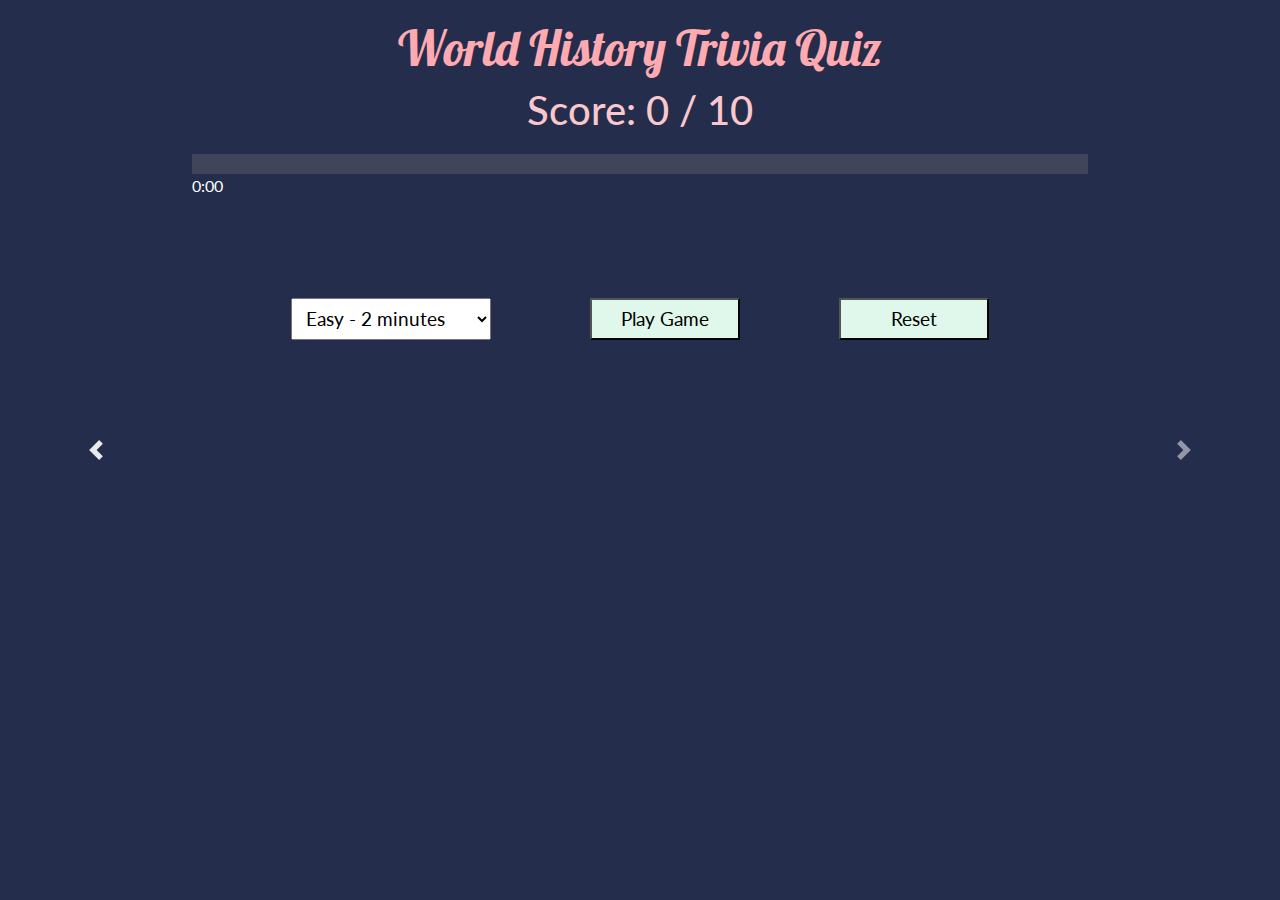
<file: index.html>
<!DOCTYPE html>
<html lang="en">
<head>
    <meta http-equiv="Content-Type" content="text/html; charset=utf-8">
    <meta name="viewport" content="width=device-width, initial-scale=1.0">
    <title>World History Trivia Game</title>
    <link rel="stylesheet" href="https://maxcdn.bootstrapcdn.com/bootstrap/4.0.0/css/bootstrap.min.css" integrity="sha384-Gn5384xqQ1aoWXA+058RXPxPg6fy4IWvTNh0E263XmFcJlSAwiGgFAW/dAiS6JXm" crossorigin="anonymous">
    <link rel="preconnect" href="https://fonts.gstatic.com">
    <link href="https://fonts.googleapis.com/css2?family=Lato:wght@400;700&family=Lobster&display=swap" rel="stylesheet">
    <link rel="stylesheet" href="style.css"> 
    <link rel="icon" href="pinkglobe.png"> 
    <script src="https://code.jquery.com/jquery-3.5.1.min.js" integrity="sha256-9/aliU8dGd2tb6OSsuzixeV4y/faTqgFtohetphbbj0=" crossorigin="anonymous"></script>

    <script src="https://cdnjs.cloudflare.com/ajax/libs/popper.js/1.12.9/umd/popper.min.js" integrity="sha384-ApNbgh9B+Y1QKtv3Rn7W3mgPxhU9K/ScQsAP7hUibX39j7fakFPskvXusvfa0b4Q" crossorigin="anonymous"></script>
    
    <script src="https://maxcdn.bootstrapcdn.com/bootstrap/4.0.0/js/bootstrap.min.js" integrity="sha384-JZR6Spejh4U02d8jOt6vLEHfe/JQGiRRSQQxSfFWpi1MquVdAyjUar5+76PVCmYl" crossorigin="anonymous"></script>
    <script src="app.js" charset="utf-8">  </script> 

</head>
<body>

    <header>

        <h1>World History Trivia Quiz</h1>

        <h2> Score: <span class="score"> 0 </span> / 10</h3>

    </header>

    <section class="progress-section">
        <div class="bar-container"> 
            <div class="bar" id="bar-bottom"></div>
            <div class= "bar" id="bar-top"> </div>
        </div>
    </section>
    <section class="progress-section-time"> 
        <div class="time-indicators"> 
            <div class="time" id="start-time">0:00</div>
            <div class= "time" id="end-time"> </div>
        </div>
    </section>

    

   <div id="trivia-carousel" class="carousel slide" data-interval="false"> 
    

        <main class="carousel-inner">     
                

        </main>
    </div> 
    <a class="carousel-control-prev" href="#trivia-carousel" role=button data-slide="prev"> 
        <span class="carousel-control-prev-icon" aria-hidden="true"></span>
        <span class="sr-only">Previous</span>
    </a>
    <a class="carousel-control-next" href="#trivia-carousel" role="button" data-slide="next">
        <span class="carousel-control-next-icon" aria-hidden="true"></span>
        <span class="sr-only">Next</span>
    </a>

   <section class="final-message"> 

   </section>

   <footer>
       <section class="game-control-section"> 
            <select class="difficulty-level "> 
                <option value="120000"> Easy - 2 minutes</option>
                <option value="60000"> Regular - 1 minute</option>
                <option value="45000"> Hard - 45 seconds</option>
            </select>

            <button class="play-game"> Play Game </button>

            <button class="reset"> Reset </button>
        </section>
   </footer>


 
</body>
</html>
</file>
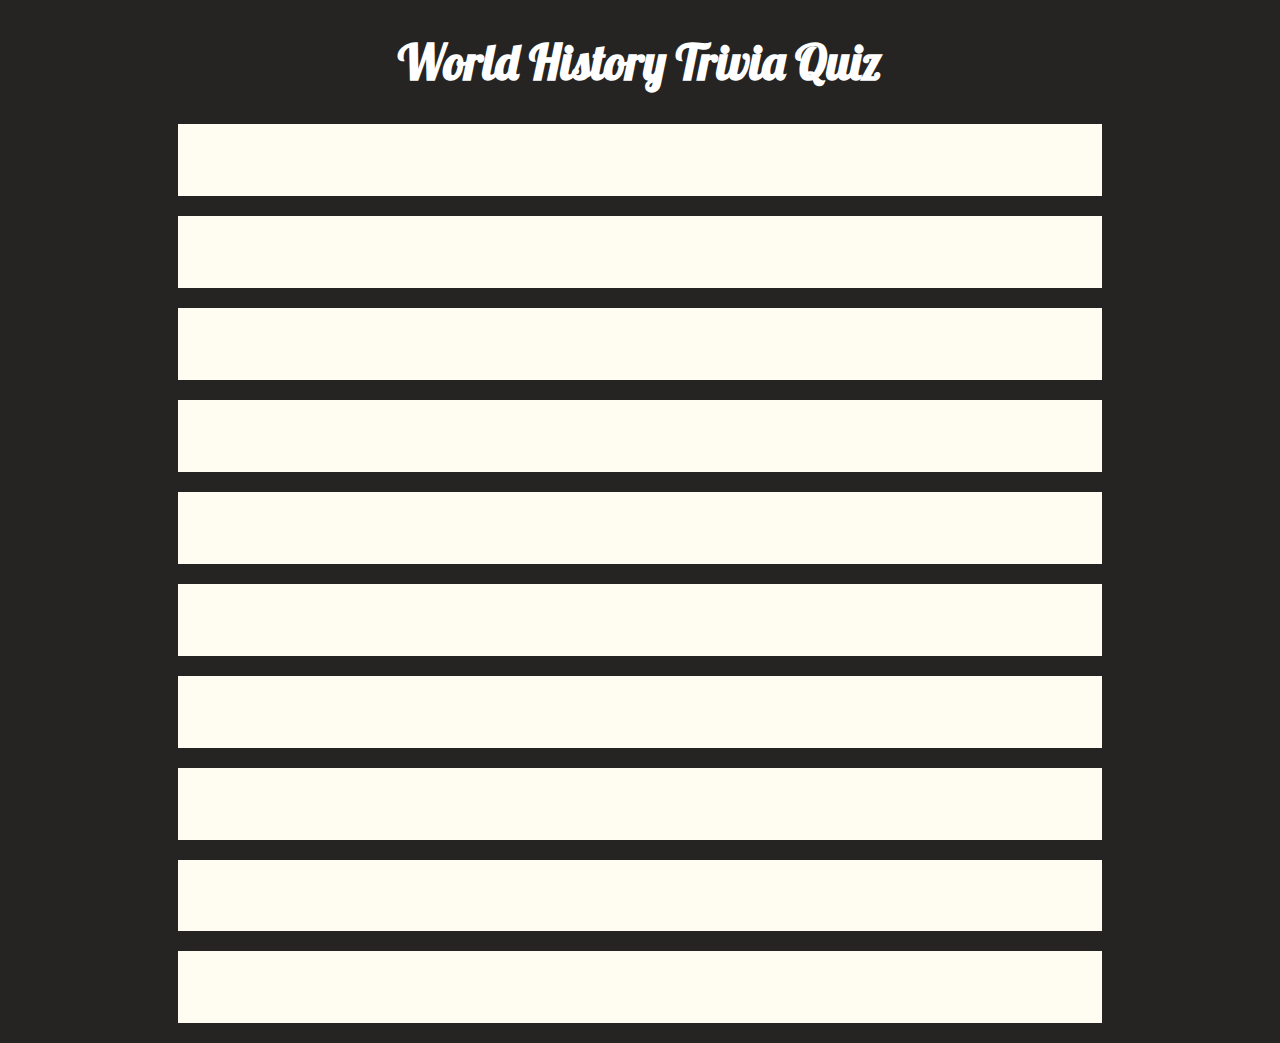
<file: version2/index.html>
<!DOCTYPE html>
<html lang="en">
<head>
    <meta http-equiv="Content-Type" content="text/html; charset=utf-8">
    <meta name="viewport" content="width=device-width, initial-scale=1.0">
    <title>Document</title>
    <script src="https://ajax.googleapis.com/ajax/libs/jquery/3.5.1/jquery.min.js"></script>
    <script src="app.js"> </script>
    <link rel="preconnect" href="https://fonts.gstatic.com">
    <link href="https://fonts.googleapis.com/css2?family=Lato:wght@400;700&family=Lobster&display=swap" rel="stylesheet">
    <link rel="stylesheet" href="style.css"> 
</head>
<body>

    <h1>World History Trivia Quiz</h1>

   <main>     

    <div class="container" id="container1">
        <h4 class="question-text"></h4>
        <p class="answers-text"></p>
        <p class="answers-text"></p>
        <p class="answers-text"></p>
        <p class="answers-text"></p>
    </div>
    <div class="container" id="container2">
        <h4 class="question-text"></h4>
        <p class="answers-text"></p>
        <p class="answers-text"></p>
        <p class="answers-text"></p>
        <p class="answers-text"></p>
    </div>
    <div class="container" id="container3">
        <h4 class="question-text"></h4>
        <p class="answers-text"></p>
        <p class="answers-text"></p>
        <p class="answers-text"></p>
        <p class="answers-text"></p>
    </div>
    <div class="container" id="container4">
        <h4 class="question-text"></h4>
        <p class="answers-text"></p>
        <p class="answers-text"></p>
        <p class="answers-text"></p>
        <p class="answers-text"></p>
    </div>
    <div class="container" id="container5">
        <h4 class="question-text"></h4>
        <p class="answers-text"></p>
        <p class="answers-text"></p>
        <p class="answers-text"></p>
        <p class="answers-text"></p>
    </div>
    <div class="container" id="container6">
        <h4 class="question-text"></h4>
        <p class="answers-text"></p>
        <p class="answers-text"></p>
        <p class="answers-text"></p>
        <p class="answers-text"></p>
    </div>
    <div class="container" id="container7">
        <h4 class="question-text"></h4>
        <p class="answers-text"></p>
        <p class="answers-text"></p>
        <p class="answers-text"></p>
        <p class="answers-text"></p>
    </div>
    <div class="container" id="container8">
        <h4 class="question-text"></h4>
        <p class="answers-text"></p>
        <p class="answers-text"></p>
        <p class="answers-text"></p>
        <p class="answers-text"></p>
    </div>
    <div class="container" id="container9">
        <h4 class="question-text"></h4>
        <p class="answers-text"></p>
        <p class="answers-text"></p>
        <p class="answers-text"></p>
        <p class="answers-text"></p>
    </div>
    <div class="container" id="container10">
        <h4 class="question-text"></h4>
        <p class="answers-text"></p>
        <p class="answers-text"></p>
        <p class="answers-text"></p>
        <p class="answers-text"></p>
    </div>
        



   </main>

   <section class="score"> </section>

    
 

    

       
    </div>

    
</body>
</html>
</file>
<file: style.css>
body {
    background: #242d4b; 
    font-family: 'Lato', sans-serif;
     
}

/* Header*/ 

h1 {
    color: #ffa9b1; 
    text-align: center; 
    font-family: 'Lobster', cursive;
    font-size: 3rem; 
    margin-top: 20px; 
}


h2 {
    color: #fac7cc; 
    text-align: center; 
    font-size: 2.5rem; 
}

/* Progress Bar */ 

.progress-section { 
    display: flex; 
    justify-content: center;
    margin-top: 20px; 
    margin-bottom: 20px; 

}

.bar-container {
    width: 70%; 
    margin-bottom: 20px; 
}

#bar-bottom {
    margin: 0 auto; 
    width: 70%; 
    height: 20px; 
    background: rgba(130, 127, 127, 0.3);
    position: absolute; 
}

#bar-top { 
    margin: 0 auto; 
    height: 20px; 
    position: absolute; 
    
     
}

.bar-top-easy { 
    margin: 0 auto; 
    height: 20px; 
    background: #B5EAD7; 
    position: absolute; 
    animation: linear; 
    animation-direction: reverse;
    animation-name: progress;
    animation-duration: 118s;
    animation-delay: 2s; 
}

.bar-top-regular { 
    margin: 0 auto; 
    height: 20px; 
    background: #C7CEEA; 
    position: absolute; 
    animation: linear; 
    animation-direction: reverse;
    animation-name: progress;
    animation-duration: 58s;
    animation-delay: 2s; 
}

.bar-top-hard { 
    margin: 0 auto; 
    height: 20px; 
    background: #FFB7B2; 
    position: absolute; 
    animation: linear; 
    animation-direction: reverse;
    animation-name: progress;
    animation-duration: 43s;
    animation-delay: 2s; 
}

@keyframes progress {
    from { width: 1%}
    to   { width: 70%}
}

.progress-section-time {
    display: flex; 
    justify-content: center; 
    margin-top: -20px; 
}
.time-indicators {
    display: flex;
    flex-direction: row; 
    justify-content: space-between;
    width: 70%; 
}
.time {
    color: white; 
}

/* Quiz Content */ 


h4 {
    font-size: 1.2rem; 
    color: #34322f; 
    text-decoration: underline; 
    margin-bottom: 20px; 
}

main {
    margin-top: 20px; 
    text-align: center; 

}

.question-container {
    width: 70%; 
    background: #FFFCF2; 
    color: #252422; 
    padding: 20px 20px 20px 20px;  
    margin: 20px auto;  
}

.question-text {
    font-size: 1.5rem; 
 
    
}

.answer-container p {
    font-size: 1.2rem; 
    cursor: pointer;
    padding: 10px 0 10px 0; 
     
}

@media only screen and (max-width: 600px) {
    .answer-container p {
      font-size: 1.2rem;
      cursor: pointer; 
      padding: 5px 0 5px 0; 
      border: 2px solid yellow; 
      margin-bottom: -2px; 
    }
  }

.final-message {
    width: 70%; 
    background: #fcfcfc; 
    color: #252422; 
    padding: 20px 20px 20px 20px;  
    margin: 20px auto;  
    visibility: hidden; 
}

.final-message p {
    font-size: 1.5rem; 
    padding: 10px 0 10px 0; 
    display: flex; 
    justify-content: center; 
}

footer {
    display: flex;
    justify-content: center;
}
.game-control-section {
    width: 70%; 
    display: flex; 
    flex-direction: row; 
    justify-content: space-evenly;
}

.difficulty-level {
    width: 200px; 
    font-size: 1.2rem; 
    padding: 5px 10px 5px 10px; 

}
button {
    background: #DFF8EB; 
    width: 150px; 
    font-size: 1.2rem; 
    padding: 5px 10px 5px 10px; 
}
</file>
<file: version2/style.css>
body {
    background: #252422; 
    font-family: 'Lato', sans-serif;
}

h1 {
    color: white; 
    text-align: center; 
    font-family: 'Lobster', cursive;
    font-size: 3rem; 
}

main {
    text-align: center; 
}

.container {
    width: 70%; 
    background: #FFFCF2; 
    color: #252422; 
    padding: 20px 20px 20px 20px;  
    margin: 20px auto;  
}

.question-text {
    font-size: 1.5rem; 
}

.answers-text {
    font-size: 1.2rem; 
    cursor: pointer;
}
</file>
